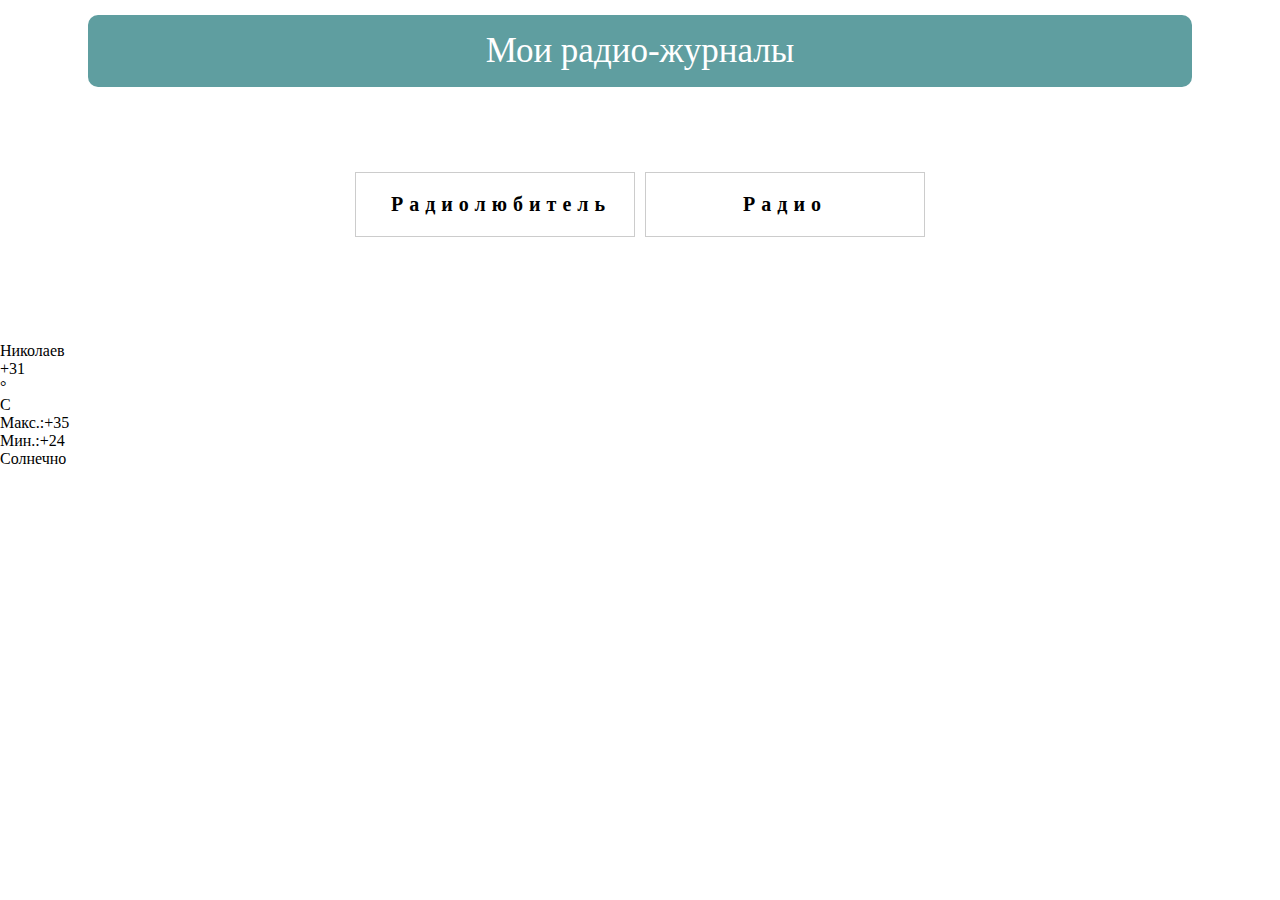
<file: radio/index.html>
<!DOCTYPE html>
<html lang="ru">

<head>
    <meta charset="UTF-8">
    <meta http-equiv="X-UA-Compatible" content="IE=edge">
    <meta name="viewport" content="width=device-width, initial-scale=1.0">
    <title>Мои радио-журналы</title>
    <link rel="stylesheet" href="css/style.css">
</head>

<body>


    <header class="header">
        <div class="container">
            <div class="header__nav">
                <a class="logo nav-link" href="#">Мои радио-журналы</a>
                
            </div>
        </div>
    </header>

    <div class="content">
        <div class="container">
            
            <div class="inner">
                <div class="gallery">
                    <a target="_blank" href="http://publ.lib.ru/ARCHIVES/R/''Radiolyubitel'''_(RL)/_''Radiolyubitel'''.html" class="desc">Радиолюбитель</a>
                </div>

                <div class="gallery">
                    <a target="_blank" href="http://retrolib.narod.ru/magazin.html" class="desc">Радио</a>
                </div>
            </div> 

        </div>
    </div>

    <!-- weather widget start --><div id="m-booked-vertical-one-prime-47745"> <div class="weather-customize weather-booked-vertical-one-prime" style="width:270px;" >  <div class="booked-vertical-prime-in"> <div class="booked-vertical-prime"> <div class="bwop-city">Николаев</div> <div class="bwop-icon wm01 "></div> <div class="booked-bwop-today"> <div class="booked-bwop-today-temperature"> <div class="booked-wzs-bwop-val"> <div class="booked-bwop-number"><span class="plus">+</span>31</div> <div class="booked-bwop-dergee"> <div class="booked-wzs-bwop-dergee-val">&deg;</div> <div class="booked-wzs-bwop-dergee-name">C</div> </div> </div> </div> <div class="booked-bwop-today-extreme"> <div class="booked-bwop booked-pd-h"><span>Макс.:</span><span class="plus">+</span>35</div> <div class="booked-bwop booked-pd-l"><span>Мин.:</span><span class="plus">+</span>24</div> </div> </div> <div class="bwop-state"> Солнечно </div> </div> </div> </div> </div><script type="text/javascript"> var css_file=document.createElement("link"); var widgetUrl = location.href; css_file.setAttribute("rel","stylesheet"); css_file.setAttribute("type","text/css"); css_file.setAttribute("href",'https://s.bookcdn.com/css/w/booked-wzs-prime-vertical-one.css?v=0.0.1'); document.getElementsByTagName("head")[0].appendChild(css_file); function setWidgetData_47745(data) { if(typeof(data) != 'undefined' && data.results.length > 0) { for(var i = 0; i < data.results.length; ++i) { var objMainBlock = document.getElementById('m-booked-vertical-one-prime-47745'); if(objMainBlock !== null) { var copyBlock = document.getElementById('m-bookew-weather-copy-'+data.results[i].widget_type); objMainBlock.innerHTML = data.results[i].html_code; if(copyBlock !== null) objMainBlock.appendChild(copyBlock); } } } else { alert('data=undefined||data.results is empty'); } } var widgetSrc = "https://widgets.booked.net/weather/info?action=get_weather_info;ver=7;cityID=33406;type=7;scode=124;ltid=3457;domid=;anc_id=31152;countday=undefined;cmetric=1;wlangID=20;color=137AE9;wwidth=270;header_color=ffffff;text_color=333333;link_color=08488D;border_form=1;footer_color=ffffff;footer_text_color=333333;transparent=0;v=0.0.1";widgetSrc += ';ref=' + widgetUrl;widgetSrc += ';rand_id=47745';var weatherBookedScript = document.createElement("script"); weatherBookedScript.setAttribute("type", "text/javascript"); weatherBookedScript.src = widgetSrc; document.body.appendChild(weatherBookedScript) </script><!-- weather widget end -->

</body>

</html>
</file>
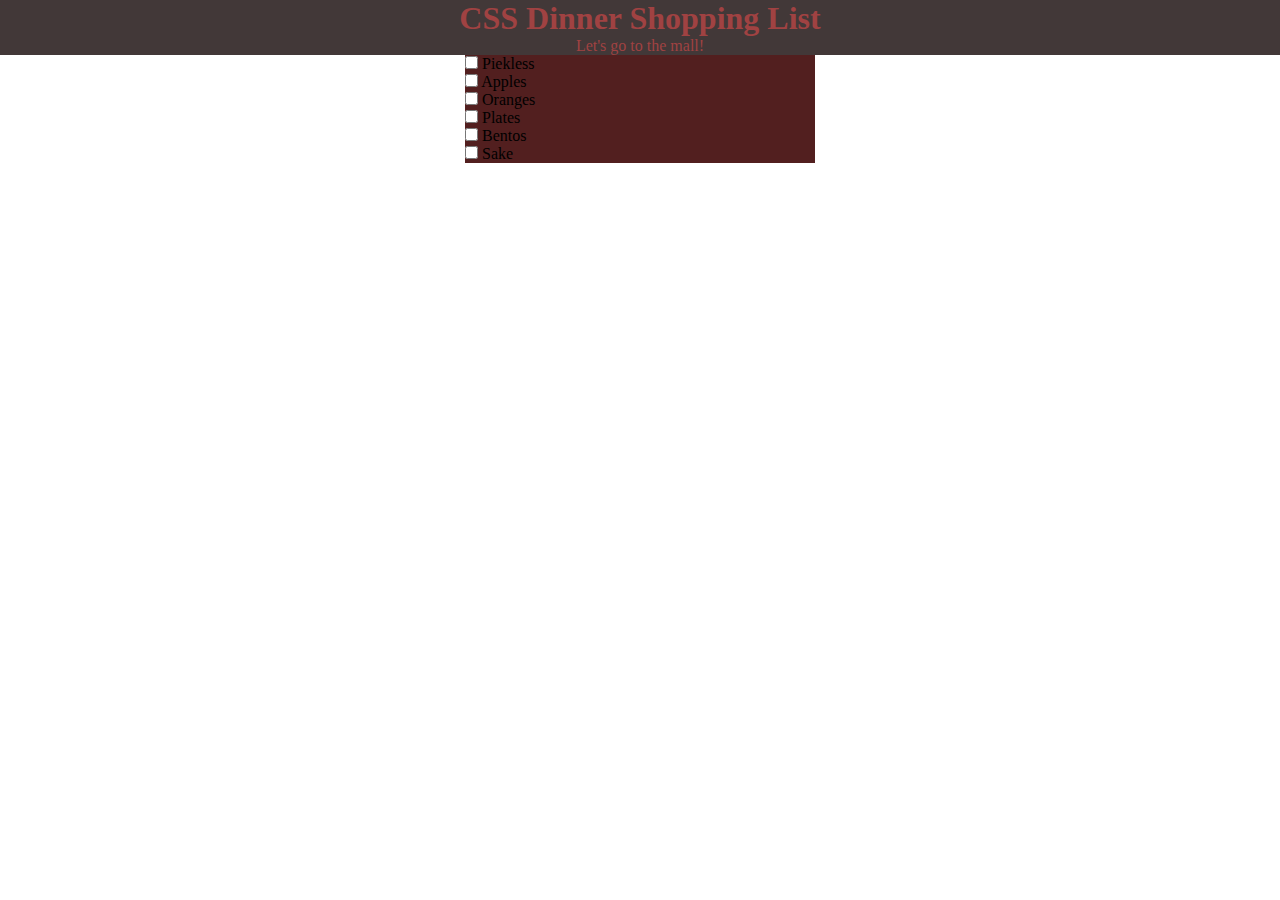
<file: work1/index.html>
<!DOCTYPE html>
<html lang="en">
<head>
    <meta charset="UTF-8">
    <meta http-equiv="X-UA-Compatible" content="IE=edge">
    <meta name="viewport" content="width=device-width, initial-scale=1.0">
    <title>Document</title>
    <link rel="stylesheet" href="css/style.css">
  </head>
<body>
    <div class="wrapper">
      <header>
        <h1 class="title">CSS Dinner Shopping List</h1>
        <span class="subtitle">Let's go to the mall!</span>
      </header>
      <main class="content">
        <ul>
          <li class="list-item">
            <label class="checkbox-container" for="Piekless">
              <input type="checkbox" name="Piekless" id="Piekless">
              <span class="checkbox-name">Piekless</span>
            </label>
          </li>
          <li class="list-item">
            <label class="checkbox-container" for="Apples">
              <input type="checkbox" name="Apples" id="Apples">
              <span class="checkbox-name">Apples</span>
            </label>
          </li>
          <li class="list-item">
            <label class="checkbox-container" for="Oranges">
              <input type="checkbox" name="Oranges" id="Oranges">
              <span class="checkbox-name">Oranges</span>
            </label>
          </li>
          <li class="list-item">
            <label class="checkbox-container" for="Plates">
              <input type="checkbox" name="Plates" id="Plates">
              <span class="checkbox-name">Plates</span>
            </label>
          </li>
          <li class="list-item">
            <label class="checkbox-container" for="Bentos">
              <input type="checkbox" name="Bentos" id="Bentos">
              <span class="checkbox-name">Bentos</span>
            </label>
          </li>
          <li class="list-item">
            <label class="checkbox-container" for="Sake">
              <input type="checkbox" name="Sake" id="Sake">
              <span class="checkbox-name">Sake</span>
            </label>
          </li>
        </ul>
      </main>
    </div>
</body>
</html>
</file>
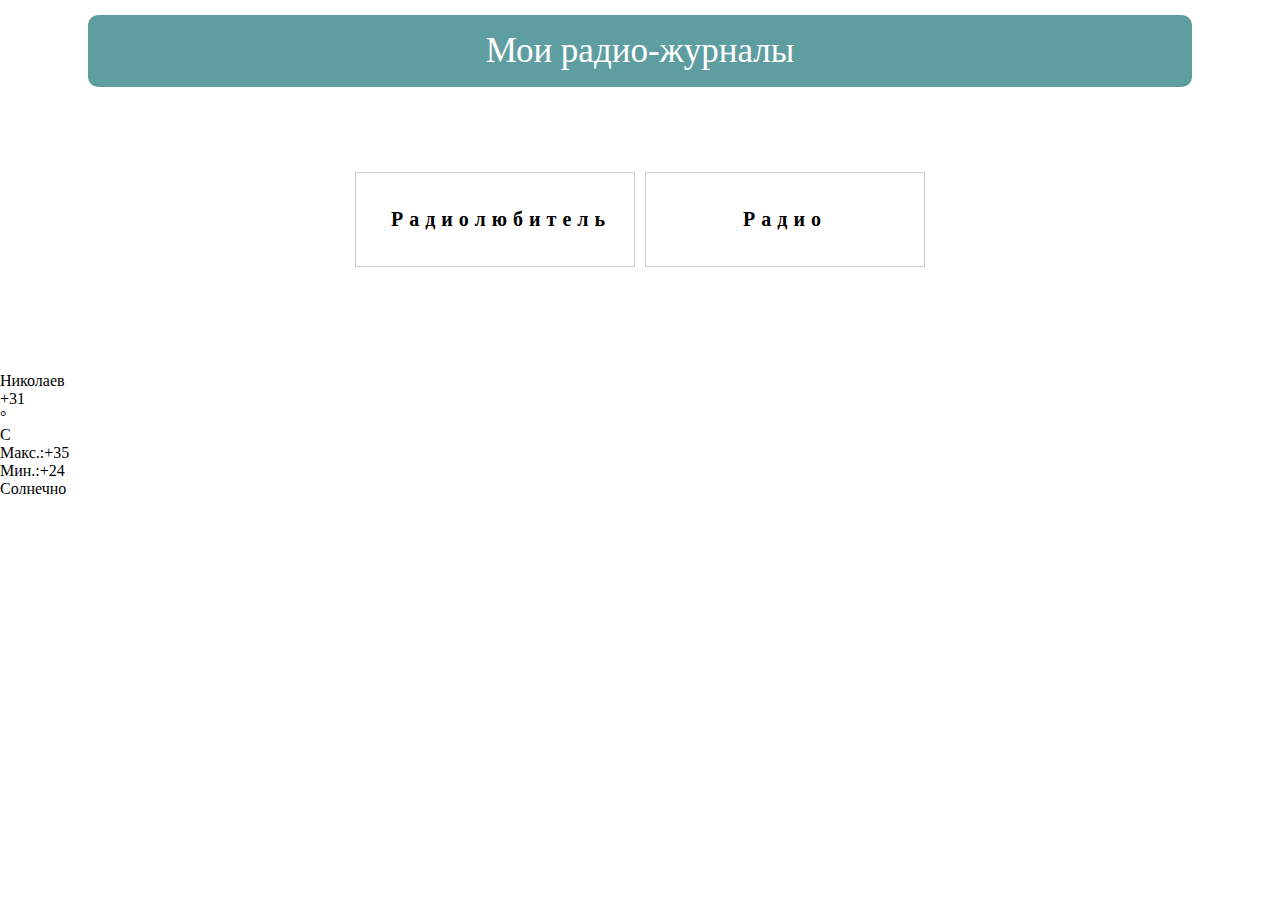
<file: radio/radiolover.html>
<!DOCTYPE html>
<html lang="ru">

<head>
    <meta charset="UTF-8">
    <meta http-equiv="X-UA-Compatible" content="IE=edge">
    <meta name="viewport" content="width=device-width, initial-scale=1.0">
    <title>Мои радио-журналы</title>
    <link rel="stylesheet" href="css/style.css">
</head>

<body>


    <header class="header">
        <div class="container">
            <div class="header__nav">
                <a class="logo nav-link" href="#">Мои радио-журналы</a>
                
            </div>
        </div>
    </header>

    <div class="content">
        <div class="container">
            
            <div class="inner">
                <div class="gallery">
                    <div class="desc">Радиолюбитель</div>
                </div>

                <div class="gallery">
                    <div class="desc">Радио</div>
                </div>
            </div> 

        </div>
    </div>

    <!-- weather widget start --><div id="m-booked-vertical-one-prime-47745"> <div class="weather-customize weather-booked-vertical-one-prime" style="width:270px;" >  <div class="booked-vertical-prime-in"> <div class="booked-vertical-prime"> <div class="bwop-city">Николаев</div> <div class="bwop-icon wm01 "></div> <div class="booked-bwop-today"> <div class="booked-bwop-today-temperature"> <div class="booked-wzs-bwop-val"> <div class="booked-bwop-number"><span class="plus">+</span>31</div> <div class="booked-bwop-dergee"> <div class="booked-wzs-bwop-dergee-val">&deg;</div> <div class="booked-wzs-bwop-dergee-name">C</div> </div> </div> </div> <div class="booked-bwop-today-extreme"> <div class="booked-bwop booked-pd-h"><span>Макс.:</span><span class="plus">+</span>35</div> <div class="booked-bwop booked-pd-l"><span>Мин.:</span><span class="plus">+</span>24</div> </div> </div> <div class="bwop-state"> Солнечно </div> </div> </div> </div> </div><script type="text/javascript"> var css_file=document.createElement("link"); var widgetUrl = location.href; css_file.setAttribute("rel","stylesheet"); css_file.setAttribute("type","text/css"); css_file.setAttribute("href",'https://s.bookcdn.com/css/w/booked-wzs-prime-vertical-one.css?v=0.0.1'); document.getElementsByTagName("head")[0].appendChild(css_file); function setWidgetData_47745(data) { if(typeof(data) != 'undefined' && data.results.length > 0) { for(var i = 0; i < data.results.length; ++i) { var objMainBlock = document.getElementById('m-booked-vertical-one-prime-47745'); if(objMainBlock !== null) { var copyBlock = document.getElementById('m-bookew-weather-copy-'+data.results[i].widget_type); objMainBlock.innerHTML = data.results[i].html_code; if(copyBlock !== null) objMainBlock.appendChild(copyBlock); } } } else { alert('data=undefined||data.results is empty'); } } var widgetSrc = "https://widgets.booked.net/weather/info?action=get_weather_info;ver=7;cityID=33406;type=7;scode=124;ltid=3457;domid=;anc_id=31152;countday=undefined;cmetric=1;wlangID=20;color=137AE9;wwidth=270;header_color=ffffff;text_color=333333;link_color=08488D;border_form=1;footer_color=ffffff;footer_text_color=333333;transparent=0;v=0.0.1";widgetSrc += ';ref=' + widgetUrl;widgetSrc += ';rand_id=47745';var weatherBookedScript = document.createElement("script"); weatherBookedScript.setAttribute("type", "text/javascript"); weatherBookedScript.src = widgetSrc; document.body.appendChild(weatherBookedScript) </script><!-- weather widget end -->

</body>

</html>
</file>
<file: radio/css/style.css>
* {
  -webkit-box-sizing: border-box;
  box-sizing: border-box;
  padding: 0;
  margin: 0; }

body {
  padding: 15px 0; }

.container {
  max-width: 1124px;
  margin: 0 auto;
  padding: 0 10px; }

.btn {
  list-style: none; }

.header {
  margin-bottom: 80px; }
  .header .header__nav {
    padding: 16px 60px;
    display: -webkit-box;
    display: -ms-flexbox;
    display: flex;
    -webkit-box-pack: justify;
    -ms-flex-pack: justify;
    justify-content: space-between;
    -webkit-box-align: center;
    -ms-flex-align: center;
    align-items: center;
    background-color: cadetblue;
    border-radius: 10px; }
  .header .logo {
    width: 100%;
    text-align: center;
    font-size: 35px;
    color: #fff; }
  .header .nav-link {
    text-decoration: none; }

.inner {
  display: -webkit-box;
  display: -ms-flexbox;
  display: flex;
  -webkit-box-pack: center;
  -ms-flex-pack: center;
  justify-content: center;
  margin-bottom: 100px; }

div.gallery {
  text-align: center;
  letter-spacing: 0.3em;
  font-weight: bold;
  padding: 20px;
  font-size: 20px;
  margin: 5px;
  border: 1px solid #ccc;
  float: left;
  width: 280px; }

.gallery:hover {
  border: 1px solid #777;
  background-color: coral;
  color: #fff;
  -webkit-transition: 0.5s;
  -o-transition: 0.5s;
  transition: 0.5s;
  cursor: pointer; }

.desc {
  color: black;
  text-decoration: none;
  padding: 15px;
  text-align: center; }
  .desc:hover {
    color: #fff; }
</file>
<file: work1/css/style.css>
* {
    margin: 0;
    padding: 0;
}
ul {
    list-style: none;
}
.wrapper {
    display: flex;
    flex-direction: column;
    align-items: center;
}
header {
    width: 100%;
    text-align: center;
    color:rgb(160, 66, 66);
    background-color: rgb(66, 56, 56);
}
.content {
    width: 350px;
    background-color: rgb(82, 31, 31);
}
</file>
